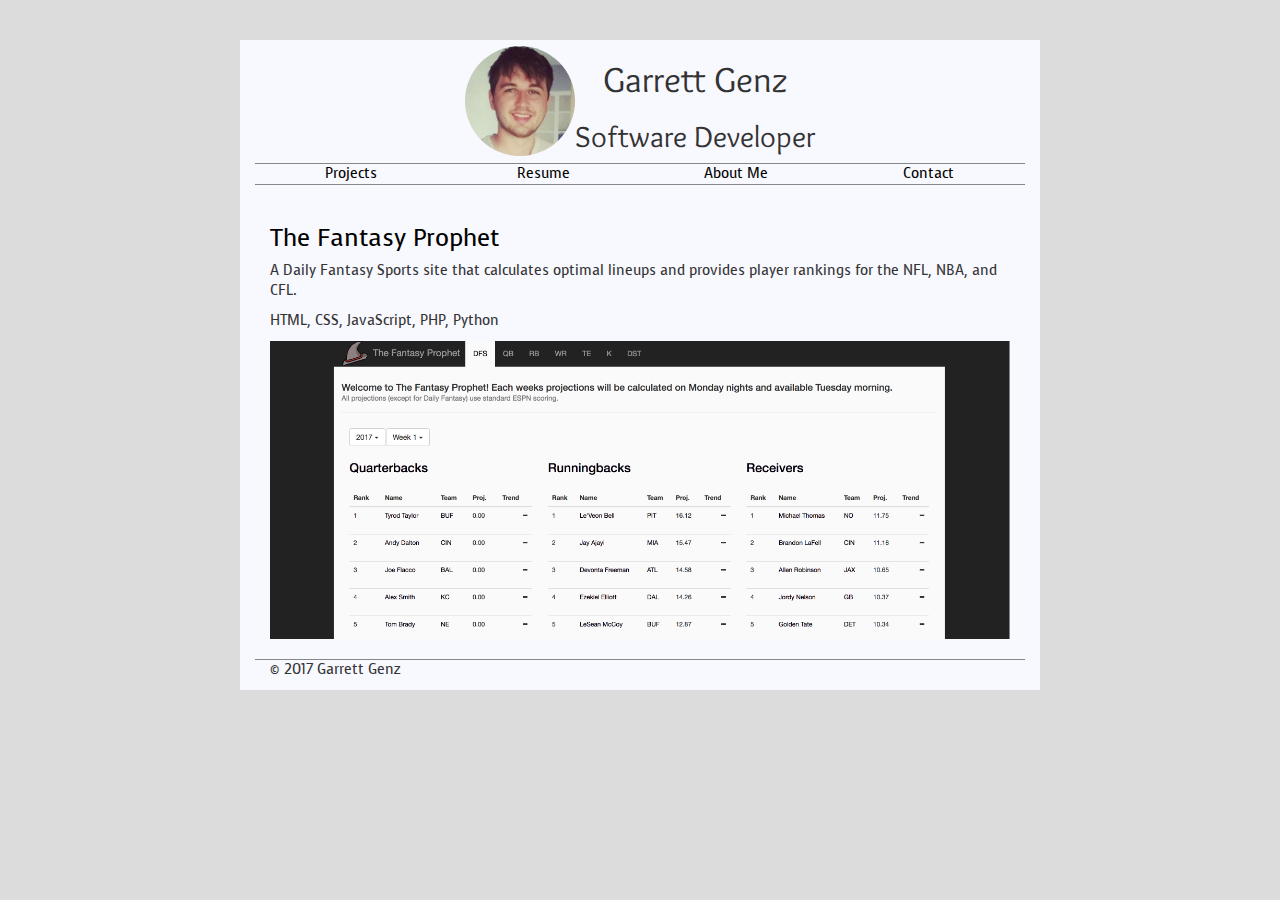
<file: index.html>
<!DOCTYPE html>
<html lang="en">
<head>
	<meta charset="utf-8">
    <meta http-equiv="X-UA-Compatible" content="IE=edge">
    <meta name="viewport" content="width=device-width, initial-scale=1">
	<!-- Latest compiled and minified CSS -->
	<link rel="stylesheet" href="https://maxcdn.bootstrapcdn.com/bootstrap/3.3.7/css/bootstrap.min.css" integrity="sha384-BVYiiSIFeK1dGmJRAkycuHAHRg32OmUcww7on3RYdg4Va+PmSTsz/K68vbdEjh4u" crossorigin="anonymous">
	
	<!-- Custom CSS -->
	<link href="assets/css/main.css" rel="stylesheet">
	
    <meta charset="UTF-8">
    <title>Garrett Genz | Software Developer</title>
</head>
<body>
	<div class="container">
		<div class="header col-md-12">
				<table>
					<tr>
						<td>
							<img src="assets/images/headshot.jpg" class="img-circle">
						</td>
						<td>
							<h1>Garrett Genz</h1>
							<h2>Software Developer</h2>
						</td>
					</tr>
				</table>
		</div>

		<span class="nav">
			<div class="col-md-3">
				<a href="index.html">Projects</a>
			</div>
			<div class="col-md-3">
				<a href="resume.html">Resume</a>
			</div>
			<div class="col-md-3">
				<a href="about-me.html">About Me</a>
			</div>
			<div class="col-md-3">
				<a href="contact.html">Contact</a>
			</div>
		</span>

		<div class="content col-md-12">
			<h3 class="proj-header"> <a href="http://www.thefantasyprophet.com" target="_blank"> The Fantasy Prophet </a> </h3>
			<p class="proj-descr"> A Daily Fantasy Sports site that calculates optimal lineups and provides player rankings for the NFL, NBA, and CFL. </p>
			<p class="proj-techs"> HTML, CSS, JavaScript, PHP, Python </p>
			<a href="http://www.thefantasyprophet.com" target="_blank"> <img src="assets/images/FantasyProphet.png" class="img-responsive"> </a>

		</div>

		
		<div  class="footer col-md-12">
			<p>&copy; 2017 Garrett Genz</p>
		</div>
	</div>

	<!-- jQuery (necessary for Bootstrap's JavaScript plugins) -->
    <script src="https://ajax.googleapis.com/ajax/libs/jquery/1.12.4/jquery.min.js"></script>
    
	<!-- Latest compiled and minified JavaScript -->
	<script src="https://maxcdn.bootstrapcdn.com/bootstrap/3.3.7/js/bootstrap.min.js" integrity="sha384-Tc5IQib027qvyjSMfHjOMaLkfuWVxZxUPnCJA7l2mCWNIpG9mGCD8wGNIcPD7Txa" crossorigin="anonymous"></script>
</body>
</html>
</file>
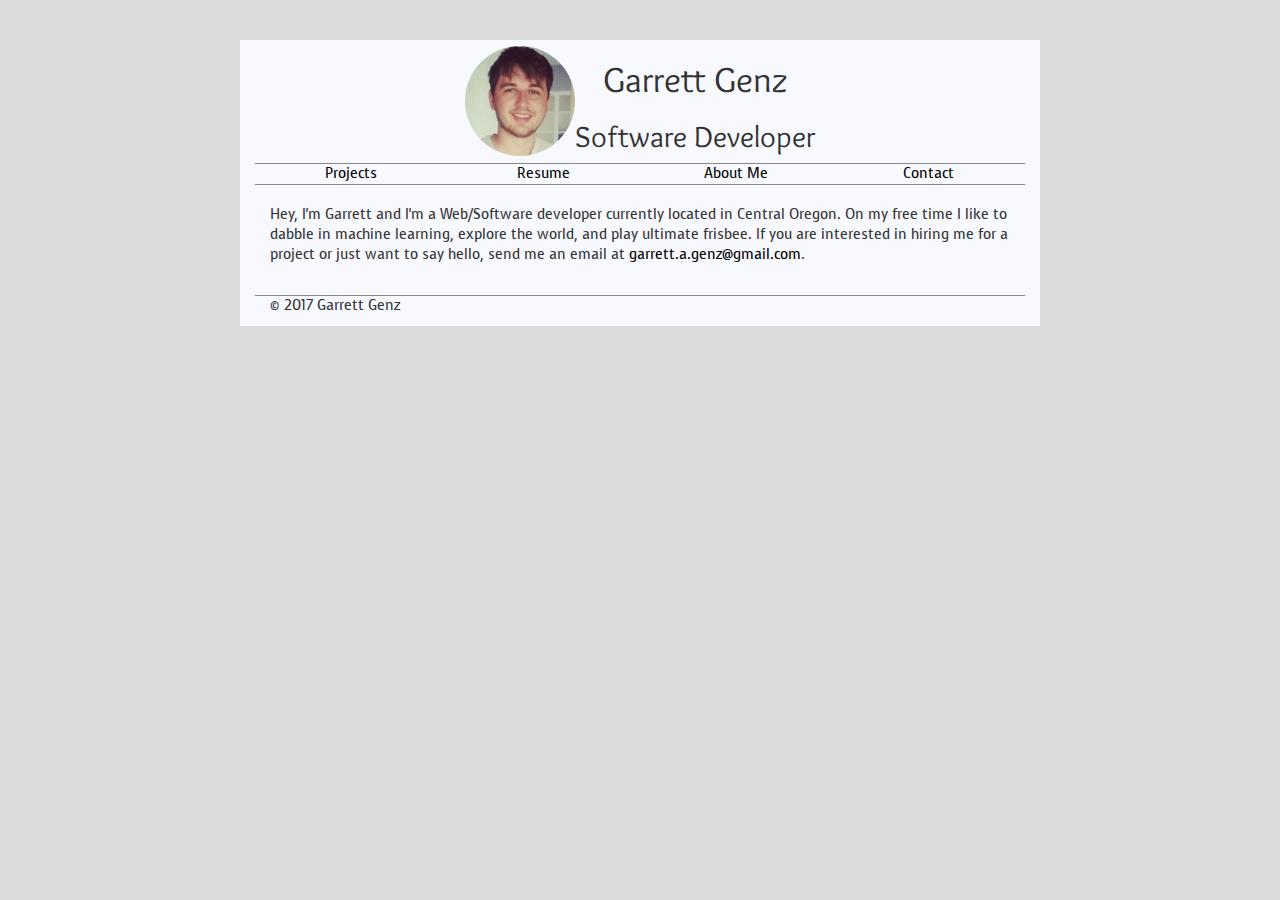
<file: about-me.html>
<!DOCTYPE html>
<html lang="en">
<head>
	<meta charset="utf-8">
    <meta http-equiv="X-UA-Compatible" content="IE=edge">
    <meta name="viewport" content="width=device-width, initial-scale=1">
	<!-- Latest compiled and minified CSS -->
	<link rel="stylesheet" href="https://maxcdn.bootstrapcdn.com/bootstrap/3.3.7/css/bootstrap.min.css" integrity="sha384-BVYiiSIFeK1dGmJRAkycuHAHRg32OmUcww7on3RYdg4Va+PmSTsz/K68vbdEjh4u" crossorigin="anonymous">
	
	<!-- Custom CSS -->
	<link href="assets/css/main.css" rel="stylesheet">
	
    <meta charset="UTF-8">
    <title>Garrett Genz | Software Developer</title> 
</head>
<body>
	<div class="container">
		<div class="header col-md-12">
				<table>
					<tr>
						<td>
							<img src="assets/images/headshot.jpg" class="img-circle">
						</td>
						<td>
							<h1>Garrett Genz</h1>
							<h2>Software Developer</h2>
						</td>
					</tr>
				</table>
		</div>

		<span class="nav">
			<div class="col-md-3">
				<a href="index.html">Projects</a>
			</div>
			<div class="col-md-3">
				<a href="resume.html">Resume</a>
			</div>
			<div class="col-md-3">
				<a href="about-me.html">About Me</a>
			</div>
			<div class="col-md-3">
				<a href="contact.html">Contact</a>
			</div>
		</span>

		<div class="content col-md-12">
			<p> Hey, I'm Garrett and I'm a Web/Software developer currently located in Central Oregon. On my free time I like to dabble in machine learning, explore the world, and play ultimate frisbee. If you are interested in hiring me for a
			project or just want to say hello, send me an email at <a href="mailto:garrett.a.genz@gmail.com">garrett.a.genz@gmail.com</a>.
			</p>
			

		</div>

		
		<div  class="footer col-md-12">
			<p>&copy; 2017 Garrett Genz</p>
		</div>
	</div>

	<!-- jQuery (necessary for Bootstrap's JavaScript plugins) -->
    <script src="https://ajax.googleapis.com/ajax/libs/jquery/1.12.4/jquery.min.js"></script>
    
	<!-- Latest compiled and minified JavaScript -->
	<script src="https://maxcdn.bootstrapcdn.com/bootstrap/3.3.7/js/bootstrap.min.js" integrity="sha384-Tc5IQib027qvyjSMfHjOMaLkfuWVxZxUPnCJA7l2mCWNIpG9mGCD8wGNIcPD7Txa" crossorigin="anonymous"></script>
</body>
</html>
</file>
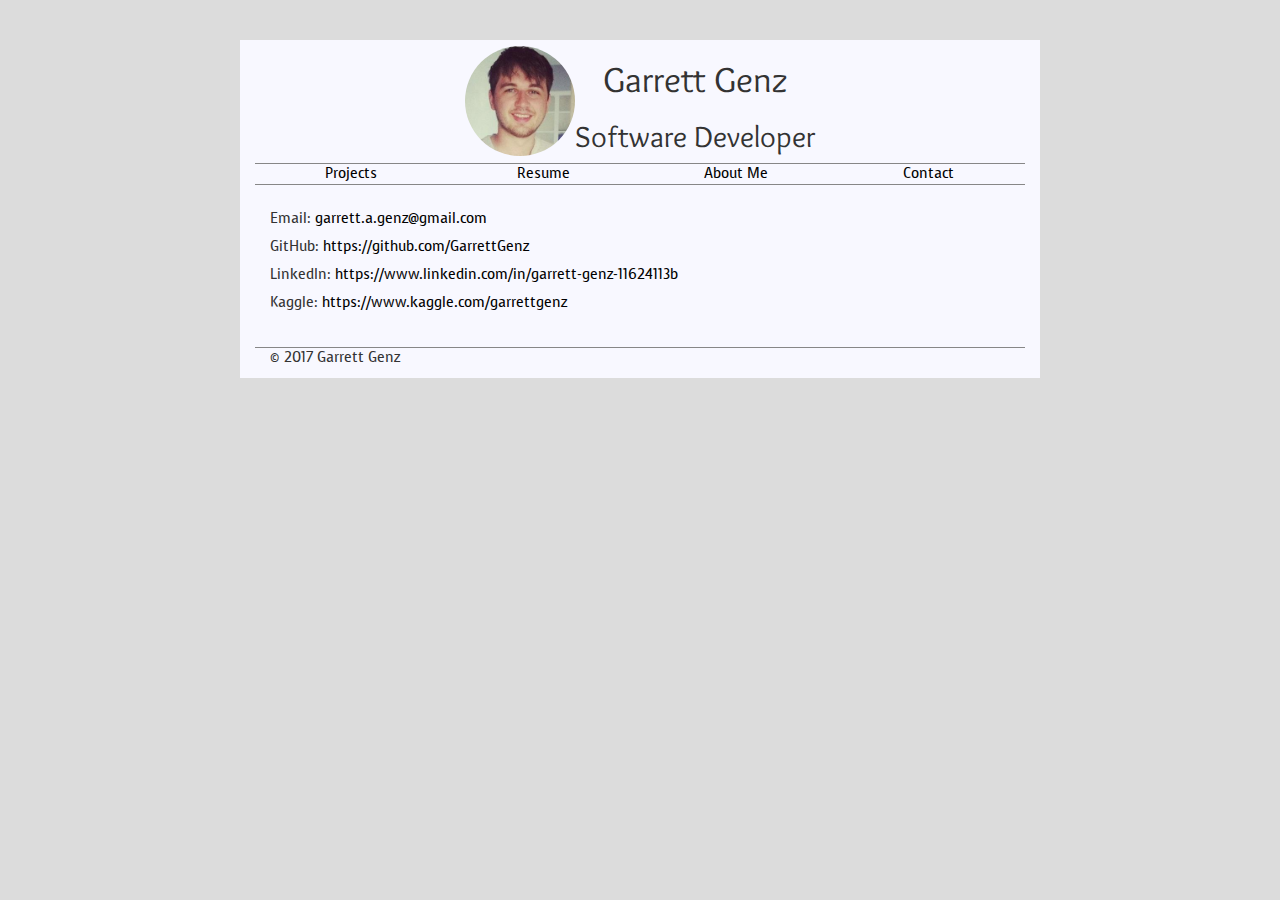
<file: contact.html>
<!DOCTYPE html>
<html lang="en">
<head>
	<meta charset="utf-8">
    <meta http-equiv="X-UA-Compatible" content="IE=edge">
    <meta name="viewport" content="width=device-width, initial-scale=1">
	<!-- Latest compiled and minified CSS -->
	<link rel="stylesheet" href="https://maxcdn.bootstrapcdn.com/bootstrap/3.3.7/css/bootstrap.min.css" integrity="sha384-BVYiiSIFeK1dGmJRAkycuHAHRg32OmUcww7on3RYdg4Va+PmSTsz/K68vbdEjh4u" crossorigin="anonymous">
	
	<!-- Custom CSS -->
	<link href="assets/css/main.css" rel="stylesheet">
	
    <meta charset="UTF-8">
    <title>Garrett Genz | Software Developer</title>
</head>
<body>
	<div class="container">
		<div class="header col-md-12">
				<table>
					<tr>
						<td>
							<img src="assets/images/headshot.jpg" class="img-circle">
						</td>
						<td>
							<h1>Garrett Genz</h1>
							<h2>Software Developer</h2>
						</td>
					</tr>
				</table>
		</div>

		<span class="nav">
			<div class="col-md-3">
				<a href="index.html">Projects</a>
			</div>
			<div class="col-md-3">
				<a href="resume.html">Resume</a>
			</div>
			<div class="col-md-3">
				<a href="about-me.html">About Me</a>
			</div>
			<div class="col-md-3">
				<a href="contact.html">Contact</a>
			</div>
		</span>

		<div class="content col-md-12">
			<ul class="list-unstyled">
				<li> Email: <a href="mailto:garrett.a.genz@gmail.com">garrett.a.genz@gmail.com</a> </li>
				<li> GitHub: <a href="https://github.com/GarrettGenz">https://github.com/GarrettGenz</a> </li>
				<li> LinkedIn: <a href="https://www.linkedin.com/in/garrett-genz-11624113b/">https://www.linkedin.com/in/garrett-genz-11624113b</a> </li>
				<li> Kaggle: <a href="https://www.kaggle.com/garrettgenz">https://www.kaggle.com/garrettgenz</a> </li>
			</ul>
		</div>

		
		<div  class="footer col-md-12">
			<p>&copy; 2017 Garrett Genz</p>
		</div>
	</div>

	<!-- jQuery (necessary for Bootstrap's JavaScript plugins) -->
    <script src="https://ajax.googleapis.com/ajax/libs/jquery/1.12.4/jquery.min.js"></script>
    
	<!-- Latest compiled and minified JavaScript -->
	<script src="https://maxcdn.bootstrapcdn.com/bootstrap/3.3.7/js/bootstrap.min.js" integrity="sha384-Tc5IQib027qvyjSMfHjOMaLkfuWVxZxUPnCJA7l2mCWNIpG9mGCD8wGNIcPD7Txa" crossorigin="anonymous"></script>
</body>
</html>
</file>
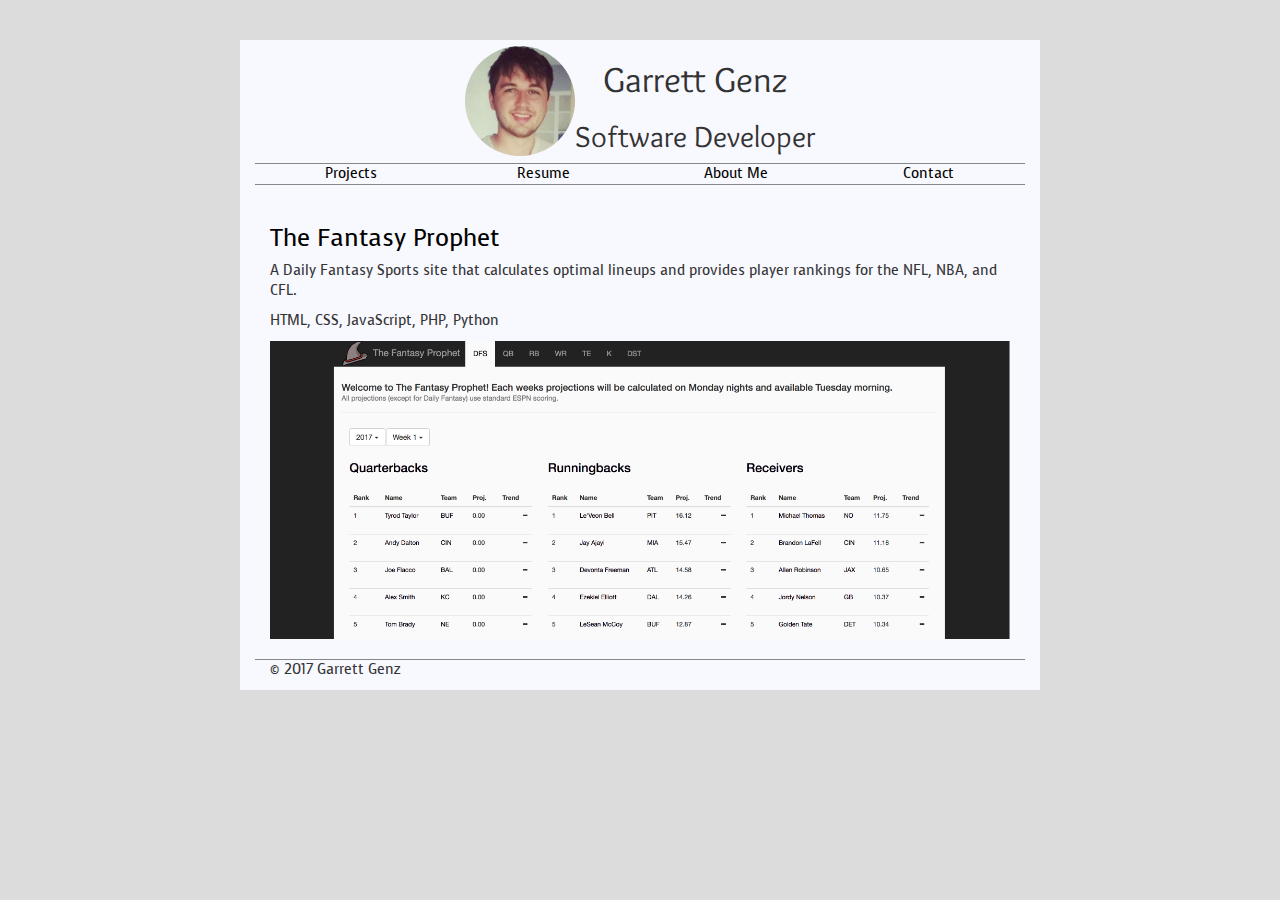
<file: index-working.html>
<!DOCTYPE html>
<html lang="en">
<head>
	<meta charset="utf-8">
    <meta http-equiv="X-UA-Compatible" content="IE=edge">
    <meta name="viewport" content="width=device-width, initial-scale=1">
	<!-- Latest compiled and minified CSS -->
	<link rel="stylesheet" href="https://maxcdn.bootstrapcdn.com/bootstrap/3.3.7/css/bootstrap.min.css" integrity="sha384-BVYiiSIFeK1dGmJRAkycuHAHRg32OmUcww7on3RYdg4Va+PmSTsz/K68vbdEjh4u" crossorigin="anonymous">
	
	<!-- Custom CSS -->
	<link href="assets/css/main.css" rel="stylesheet">
	
    <meta charset="UTF-8">
    <title>Garrett Genz | Software Developer</title>
</head>
<body>
	<div class="container">
		<div class="header col-md-12">
				<table>
					<tr>
						<td>
							<img src="assets/images/headshot.jpg" class="img-circle">
						</td>
						<td>
							<h1>Garrett Genz</h1>
							<h2>Software Developer</h2>
						</td>
					</tr>
				</table>
		</div>

		<span class="nav">
			<div class="col-md-3">
				<a href="index-working.html">Projects</a>
			</div>
			<div class="col-md-3">
				<a href="resume.html">Resume</a>
			</div>
			<div class="col-md-3">
				<a href="about-me.html">About Me</a>
			</div>
			<div class="col-md-3">
				<a href="contact.html">Contact</a>
			</div>
		</span>

		<div class="content col-md-12">
			<h3 class="proj-header"> <a href="http://www.thefantasyprophet.com" target="_blank"> The Fantasy Prophet </a> </h3>
			<p class="proj-descr"> A Daily Fantasy Sports site that calculates optimal lineups and provides player rankings for the NFL, NBA, and CFL. </p>
			<p class="proj-techs"> HTML, CSS, JavaScript, PHP, Python </p>
			<a href="http://www.thefantasyprophet.com" target="_blank"> <img src="assets/images/FantasyProphet.png" class="website-img"> </a>

		</div>

		
		<div  class="footer col-md-12">
			<p>&copy; 2017 Garrett Genz</p>
		</div>
	</div>

	<!-- jQuery (necessary for Bootstrap's JavaScript plugins) -->
    <script src="https://ajax.googleapis.com/ajax/libs/jquery/1.12.4/jquery.min.js"></script>
    
	<!-- Latest compiled and minified JavaScript -->
	<script src="https://maxcdn.bootstrapcdn.com/bootstrap/3.3.7/js/bootstrap.min.js" integrity="sha384-Tc5IQib027qvyjSMfHjOMaLkfuWVxZxUPnCJA7l2mCWNIpG9mGCD8wGNIcPD7Txa" crossorigin="anonymous"></script>
</body>
</html>
</file>
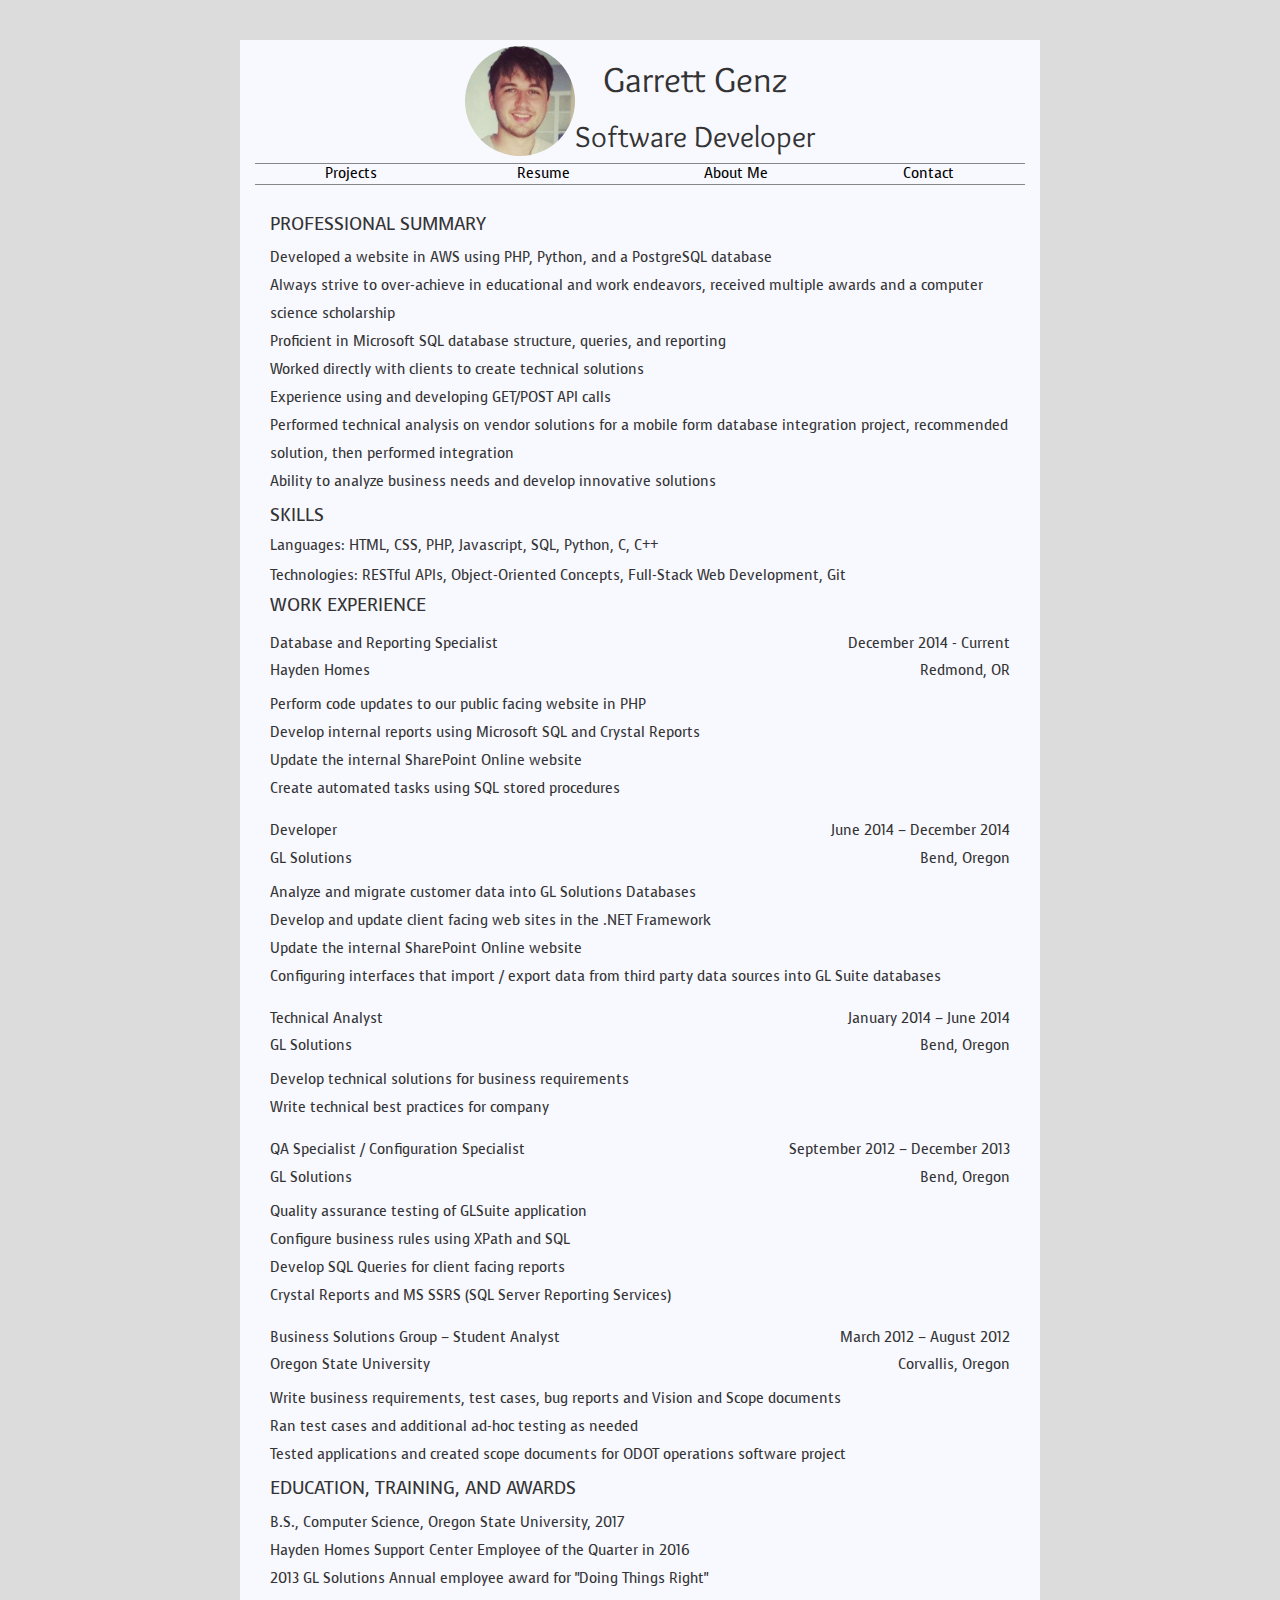
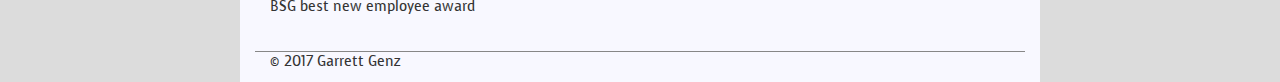
<file: resume.html>
<!DOCTYPE html>
<html lang="en">
<head>
	<meta charset="utf-8">
    <meta http-equiv="X-UA-Compatible" content="IE=edge">
    <meta name="viewport" content="width=device-width, initial-scale=1">
	<!-- Latest compiled and minified CSS -->
	<link rel="stylesheet" href="https://maxcdn.bootstrapcdn.com/bootstrap/3.3.7/css/bootstrap.min.css" integrity="sha384-BVYiiSIFeK1dGmJRAkycuHAHRg32OmUcww7on3RYdg4Va+PmSTsz/K68vbdEjh4u" crossorigin="anonymous">
	
	<!-- Custom CSS -->
	<link href="assets/css/main.css" rel="stylesheet">
	
    <meta charset="UTF-8">
    <title>Garrett Genz | Software Developer</title>
</head>
<body>
	<div class="container">
		<div class="header col-md-12">
				<table>
					<tr>
						<td>
							<img src="assets/images/headshot.jpg" class="img-circle">
						</td>
						<td>
							<h1>Garrett Genz</h1>
							<h2>Software Developer</h2>
						</td>
					</tr>
				</table>
		</div>

		<span class="nav">
			<div class="col-md-3">
				<a href="index.html">Projects</a>
			</div>
			<div class="col-md-3">
				<a href="resume.html">Resume</a>
			</div>
			<div class="col-md-3">
				<a href="about-me.html">About Me</a>
			</div>
			<div class="col-md-3">
				<a href="contact.html">Contact</a>
			</div>
		</span>
		
		<div class="content col-md-12">
			<h4> PROFESSIONAL SUMMARY </h4>
			<ul class="list-unstyled">
				<li> Developed a website in AWS using PHP, Python, and a PostgreSQL database </li>
				<li> Always strive to over-achieve in educational and work endeavors, received multiple awards and a computer science scholarship </li>
				<li> Proficient in Microsoft SQL database structure, queries, and reporting </li>
				<li> Worked directly with clients to create technical solutions </li>
				<li> Experience using and developing GET/POST API calls </li>
				<li> Performed technical analysis on vendor solutions for a mobile form database integration project, recommended solution, then performed integration </li>
				<li> Ability to analyze business needs and develop innovative solutions </li>
			</ul>
			
			<h4> SKILLS </h4>
			<p> Languages: HTML, CSS, PHP, Javascript, SQL, Python, C, C++</p>
			<p> Technologies: RESTful APIs, Object-Oriented Concepts, Full-Stack Web Development, Git</p>

			<h4> WORK EXPERIENCE </h4>
			<h5 class="left-content">Database and Reporting Specialist</h5>		<h5 class="right-content">December 2014 - Current</h5>
			<p class="left-content">Hayden Homes</p>								<p class="right-content">Redmond, OR</p>						
			<ul class="list-unstyled">	
				<li>Perform code updates to our public facing website in PHP</li>
				<li>Develop internal reports using Microsoft SQL and Crystal Reports </li>
				<li>Update the internal SharePoint Online website</li>
				<li>Create automated tasks using SQL stored procedures</li>
			</ul>
			
			<h5 class="left-content">Developer</h5>		<h5 class="right-content">June 2014 – December 2014</h5>
			<p class="left-content">GL Solutions</p>	<p class="right-content">Bend, Oregon</p>						
			<ul class="list-unstyled">	
				<li>Analyze and migrate customer data into GL Solutions Databases</li>
				<li>Develop and update client facing web sites in the .NET Framework</li>
				<li>Update the internal SharePoint Online website</li>
				<li>Configuring interfaces that import / export data from third party data sources into GL Suite databases</li>
			</ul>
			
			<h5 class="left-content">Technical Analyst</h5>		<h5 class="right-content">January 2014 – June 2014</h5>
			<p class="left-content">GL Solutions</p>	<p class="right-content">Bend, Oregon</p>						
			<ul class="list-unstyled">	
				<li>Develop technical solutions for business requirements</li>
				<li>Write technical best practices for company</li>
			</ul>
			
			<h5 class="left-content">QA Specialist / Configuration Specialist</h5>		<h5 class="right-content">September 2012 – December 2013</h5>
			<p class="left-content">GL Solutions</p>	<p class="right-content">Bend, Oregon</p>						
			<ul class="list-unstyled">	
				<li>Quality assurance testing of GLSuite application</li>
				<li>Configure business rules using XPath and SQL</li>
				<li>Develop SQL Queries for client facing reports</li>
				<li>Crystal Reports and MS SSRS (SQL Server Reporting Services)</li>
			</ul>
			
			<h5 class="left-content">Business Solutions Group – Student Analyst</h5>		<h5 class="right-content">March 2012 – August 2012</h5>
			<p class="left-content">Oregon State University</p>								<p class="right-content">Corvallis, Oregon</p>						
			<ul class="list-unstyled">	
				<li>Write business requirements, test cases, bug reports and Vision and Scope documents </li>
				<li>Ran test cases and additional ad-hoc testing as needed</li>
				<li>Tested applications and created scope documents for ODOT operations software project</li>
			</ul>
			
			<h4> EDUCATION, TRAINING, AND AWARDS </h4>
			<ul class="list-unstyled">		
				<li> B.S., Computer Science, Oregon State University, 2017 </li>
				<li> Hayden Homes Support Center Employee of the Quarter in 2016 </li>
				<li> 2013 GL Solutions Annual employee award for "Doing Things Right" </li>
				<li> BSG best new employee award </li>
			</ul>
		</div>

		
		<div  class="footer col-md-12">
			<p>&copy; 2017 Garrett Genz</p>
		</div>
	</div>

	<!-- jQuery (necessary for Bootstrap's JavaScript plugins) -->
    <script src="https://ajax.googleapis.com/ajax/libs/jquery/1.12.4/jquery.min.js"></script>
    
	<!-- Latest compiled and minified JavaScript -->
	<script src="https://maxcdn.bootstrapcdn.com/bootstrap/3.3.7/js/bootstrap.min.js" integrity="sha384-Tc5IQib027qvyjSMfHjOMaLkfuWVxZxUPnCJA7l2mCWNIpG9mGCD8wGNIcPD7Txa" crossorigin="anonymous"></script>
</body>
</html>
</file>
<file: assets/css/main.css>
@import url('https://fonts.googleapis.com/css?family=Overlock|Voces');

/* Elements */

body {
	background-color: Gainsboro;
	font-family: 'Voces', sans-serif;
}

h1,
h2 {
	font-family: 'Overlock', cursive;
}

li {
	line-height: 200%;
}

/* Classes */

.container {
	margin-top: 40px;
	width: 800px;
	background-color: GhostWhite;
}

.header {
	border-bottom: 1px solid #878787;
	text-align: center;
}

.header table {
	margin-left: auto;
	margin-right: auto;
}

.img-circle {
	height: 110px;
	width: 110px;
}

.content {
	border-top: 1px solid #878787;
	padding-top: 20px;
}

.website-img {
	width: 100%;
}

.footer {
	border-top: 1px solid #878787;
	margin-top: 20px;
}

.nav {
	text-align: center;
}

.left-content {
	float:left;
	width: 50%;
}

.right-content {
	float:right;
	text-align: right;
	width: 50%;
}

.footer-nav {

}

/* Pseudo-Classes */

a:link,
a:visited {
	text-decoration: none;
	color: black;
}

a:hover {
	text-decoration: none;
	color: rebeccapurple;
}
</file>
